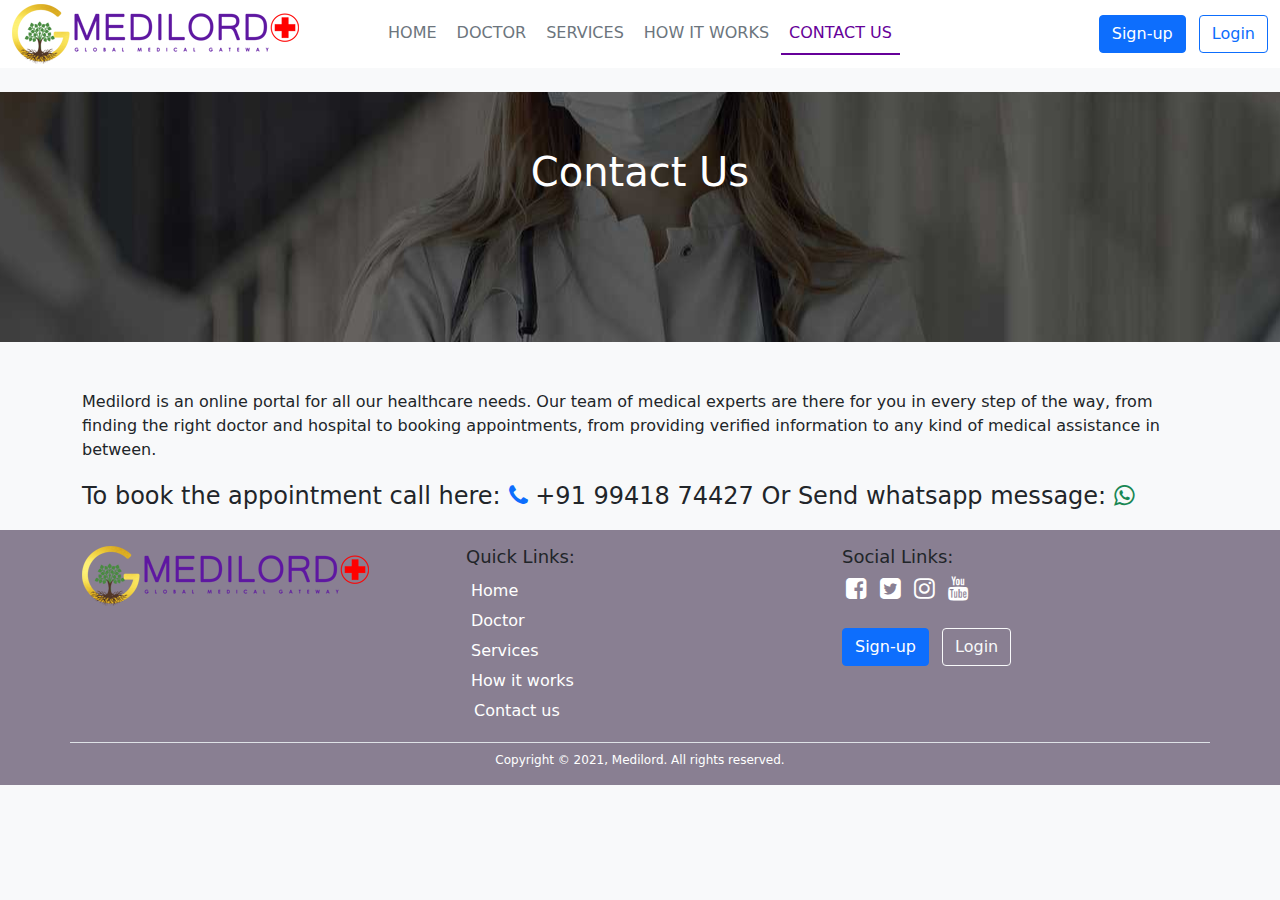
<file: contact-us.html>
<!doctype html>
<html lang="en">
<head>
  <meta charset="utf-8">
  <title>Medilord</title> 
  <meta name="viewport" content="width=device-width, initial-scale=1">
  <link rel="icon" type="image/x-icon" href="favicon.ico"> 
  <link href="css/styles.1971f200fc7de288317d.css" rel="stylesheet">
<link href="css/common.css" rel="stylesheet">
</head>
<body class="bg-light"> 
<div class="container-fluid headBG">
    <header class="d-flex flex-wrap align-items-center justify-content-center justify-content-md-between py-1 mb-4">
      <a href="index.html" class="d-flex align-items-center col-md-3 mb-2 mb-md-0 text-dark text-decoration-none">
        <img src="images/medilord-logo.png" class="logo" alt="Medilord Logo">
        <!-- <svg class="bi me-2" width="40" height="32" fill="purple" role="img" aria-label="Medilord"><use xlink:href="#speedometer2"></use></svg> -->
      </a>

      <ul class="nav col-12 col-md-auto mb-2 justify-content-center mainNav mb-md-0">
        <li><a href="index.html" class="nav-link px-2" >Home</a></li>
        <li><a href="doctors-list.html" class="nav-link px-2" >Doctor</a></li>
        <li><a href="services.html" class="nav-link px-2" >Services</a></li>
        <li><a href="how-it-works.html" class="nav-link px-2" >How it works</a></li>
        <li><a href="contact-us.html" class="nav-link px-2 active" >Contact us</a></li>
      </ul>

      <div class="col-md-3 text-end">
        <button type="button" class="btn btn-primary me-2">Sign-up</button>
        <button type="button" class="btn btn-outline-primary">Login</button>
       
      </div>
    </header>
  </div>
<div class="container-fluid">
    <div class="row">
        <div class="bannerImg text-center">
            <p>Contact Us
            </p>
        </div>
    </div>
</div>
<div class="container mt-5">
    <div class="row">
        <div class="col-md-12">
            <p>Medilord is an online portal for all our healthcare needs. Our team of medical experts are there for you
                in every step of the way, from finding the right doctor and hospital to booking appointments, from
                providing verified information to any kind of medical assistance in between.</p>
                
        <div class="contactWrap fs-4">
            <span > To book the appointment call here:<i class="fa fa-phone text-primary ms-2"></i> +91 99418 74427</span>
            <span> Or Send whatsapp message: <a href="https://api.whatsapp.com/send?phone=https://api.whatsapp.com/send?phone=+919941874427"><i class="fa fa-whatsapp text-success"></i></a></span>
        </div>
               </div>

    </div>
</div>

<div class="container-fluid footerBG">
    <footer class="container py-3 mt-3">
      <div class="row">
          <div class="col-md-4">
        <a href="/" class="d-flex mb-2 mb-md-0 text-dark text-decoration-none">
        <img src="images/medilord-logo.png" class="logo" alt="Medilord Logo">
        <!-- <svg class="bi me-2" width="40" height="32" fill="purple" role="img" aria-label="Medilord"><use xlink:href="#speedometer2"></use></svg> -->
      </a>
    </div>
      <div class="col-md-4 px-3">
          <h4>Quick Links:</h4>
      <ul class="nav mb-2 footerNav mb-md-0">
        <li><a href="index.html" class="nav-link" >Home</a></li>
        <li><a href="doctors-list.html" class="nav-link" >Doctor</a></li>
        <li><a href="services.html" class="nav-link" >Services</a></li>
        <li><a href="how-it-works.html" class="nav-link" >How it works</a></li>
        <li><a href="contact-us.html" class="nav-link px-2">Contact us</a></li>
      </ul>
    </div>
      <div class="col-md-4">
          <h4> Social Links:</h4>
          <div class="mb-4 socialLinks">
              <a href="#" class="fa fa-facebook-square fs-4 mx-1 text-decoration-none"></a>
            <a href="#" class="fa fa-twitter-square fs-4 mx-1 text-decoration-none"></a>
            <a href="#" class="fa fa-instagram fs-4 mx-1 text-decoration-none"></a>
            <a href="#" class="fa fa-youtube fs-4 mx-1 text-decoration-none"></a>
        </div>
        <button type="button" class="btn btn-primary me-2">Sign-up</button>
        <button type="button" class="btn btn-outline-light">Login</button>
    </div>
    <div class="col-md-12 border-top mt-3">
        <p class="text-center copyrightTxt pt-2 mb-0">Copyright © 2021, Medilord. All rights reserved.</p>
    </div>
      </div>
    </footer>
  </div>

</body>
</html>
</file>
<file: css/common.css>
/* You can add global styles to this file, and also import other style files */

/* @import '~bootstrap/scss/bootstrap';
@import '../node_modules/font-awesome/css/font-awesome.css' ; */

.headBG {
    background-color:var(--bs-white);
}
.headBG .logo{
        height:60px;
    }

.mainNav li a{
        color: #6c757d;
        text-transform: uppercase;
        border-bottom: 2px solid #fff;
        margin: 0 2px;
    }
    .mainNav li a:hover,.mainNav li a.active{
        color:#660099;
        border-bottom:2px solid #660099;}
     
.text-gold {
    color:#cc9933;
}
.searcBox{
    border-radius: 50px;
    border:2px solid #660099;
    color:#9d83cc;
}
.searcBox:focus{box-shadow:0 0 0 0.25rem rgb(111 66 193 / 25%)}

.covidLink{
    color:#660099;
}
.sTitle{
    color: var(--bs-blue);
}

.spBoxes > div{
        background-color: #dfd4f5;
        border-radius: 10px;
        color:#676767; 
}
.spBoxes > div h4{
            color:#660099;
        }
    
.imgWrap{
    border-radius: 50%;
    width: 150px;
    height: 150px;
    background: #fff;
    overflow: hidden;
    display: flex;
    align-items: center;
    justify-content: center;
    margin: 0 auto 15px;
}

.imgWrap img{
    width: 120px;
    height: 120px;
}
/* Doctor list Page */
mat-grid-tile {
    background: lightblue;
  }
  .starrating > input {display: none;}  /* Remove radio buttons */
  .bg-body.rounded{
    border:2px solid #fff;
  }
  .bg-body.rounded:hover{
    border:2px solid #660099;
  }
  .starrating > label:before { 
    content: "\f005"; /* Star */
    margin: 2px;
    font-size: 1em;
    font-family: FontAwesome;
    display: inline-block; 
  }
  i.fa-user:before { 
    content: "\f0f0"; /* Star */
    margin: 2px;
    font-size: 10em;
    font-family: FontAwesome;
    display: inline-block; 
    font-style: normal;
  }
  .pBG{ background: #e2d7f7;/*#660099;*/ 
  color: #fff;
  height: 150px;
  width: 150px;
  line-height: 150px;
  padding: 2px 10px;
}
  
  .starrating > label
  {
    color: #222222; /* Start color when not clicked */
  }
  
  .starrating > input:checked ~ label
  { color: #ffca08 ; } /* Set yellow color when star checked */
  
  .starrating > input:hover ~ label
  { color: #ffca08 ;  } /* Set yellow color when star hover */
   
  .mHead{
    color:#660099;
}
a.btn{
    width: fit-content;
}
 
.bannerImg{
    background:#393939 url('./../images/img-how-it-works-banner.jpg') no-repeat center center;
    min-height: 250px;
    padding-top: 50px;}
.bannerImg p{
        text-align: center;
        font-size: 40px;
        width: 33.339%;
        margin: 0 auto;
        color: #fff;
    }

/* Footer CSS */
.footerBG{
    background-color:#897f92; 
}
.footerBG h4{
    font-size: 18px;
}
.footerBG .log0{
    height: 55px;
}
.footerBG .socialLinks a{
    color:#fff;
}
.footerBG .footerNav li {
    display: block;
    width: 100%;
}
.footerBG .footerNav li  a{
    color:#fff; 
    padding: 3px 5px; 
}

.footerBG .copyrightTxt{
    font-size: 12px;
    color:#fff;
}
</file>
